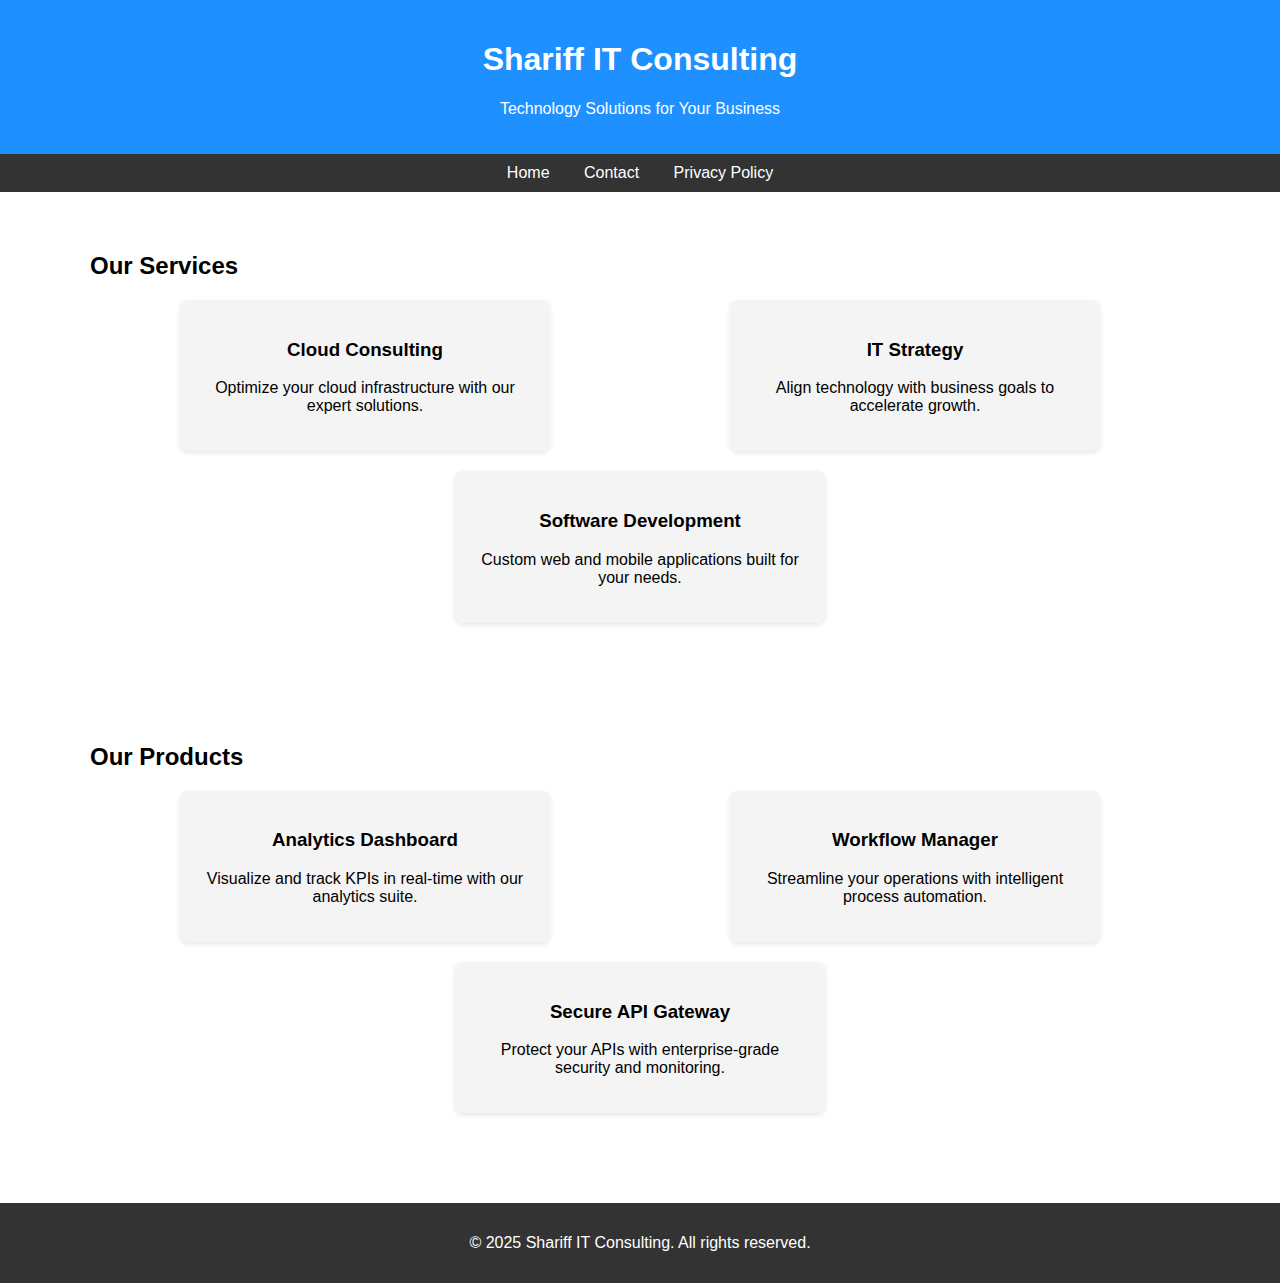
<file: index.html>
<!DOCTYPE html>
<html lang="en">
<head>
    <meta charset="UTF-8">
    <meta name="viewport" content="width=device-width, initial-scale=1.0">
    <meta name="description" content="Shariff IT Consulting - Cloud consulting, IT strategy, and custom software development solutions.">
    <title>Shariff IT Consulting</title>
    <link rel="stylesheet" href="styles.css">
</head>
<body>
    <header>
        <h1>Shariff IT Consulting</h1>
        <p>Technology Solutions for Your Business</p>
    </header>
    <nav>
        <a href="index.html">Home</a>
        <a href="contact.html">Contact</a>
        <a href="privacy.html">Privacy Policy</a>
    </nav>
    <main>
        <section class="container" id="services">
            <h2>Our Services</h2>
            <div class="services">
                <div class="card"><h3>Cloud Consulting</h3><p>Optimize your cloud infrastructure with our expert solutions.</p></div>
                <div class="card"><h3>IT Strategy</h3><p>Align technology with business goals to accelerate growth.</p></div>
                <div class="card"><h3>Software Development</h3><p>Custom web and mobile applications built for your needs.</p></div>
            </div>
        </section>
        <section class="container" id="products">
            <h2>Our Products</h2>
            <div class="products">
                <div class="card"><h3>Analytics Dashboard</h3><p>Visualize and track KPIs in real-time with our analytics suite.</p></div>
                <div class="card"><h3>Workflow Manager</h3><p>Streamline your operations with intelligent process automation.</p></div>
                <div class="card"><h3>Secure API Gateway</h3><p>Protect your APIs with enterprise-grade security and monitoring.</p></div>
            </div>
        </section>
    </main>
    <footer>
        <p>&copy; 2025 Shariff IT Consulting. All rights reserved.</p>
    </footer>
</body>
</html>
</file>
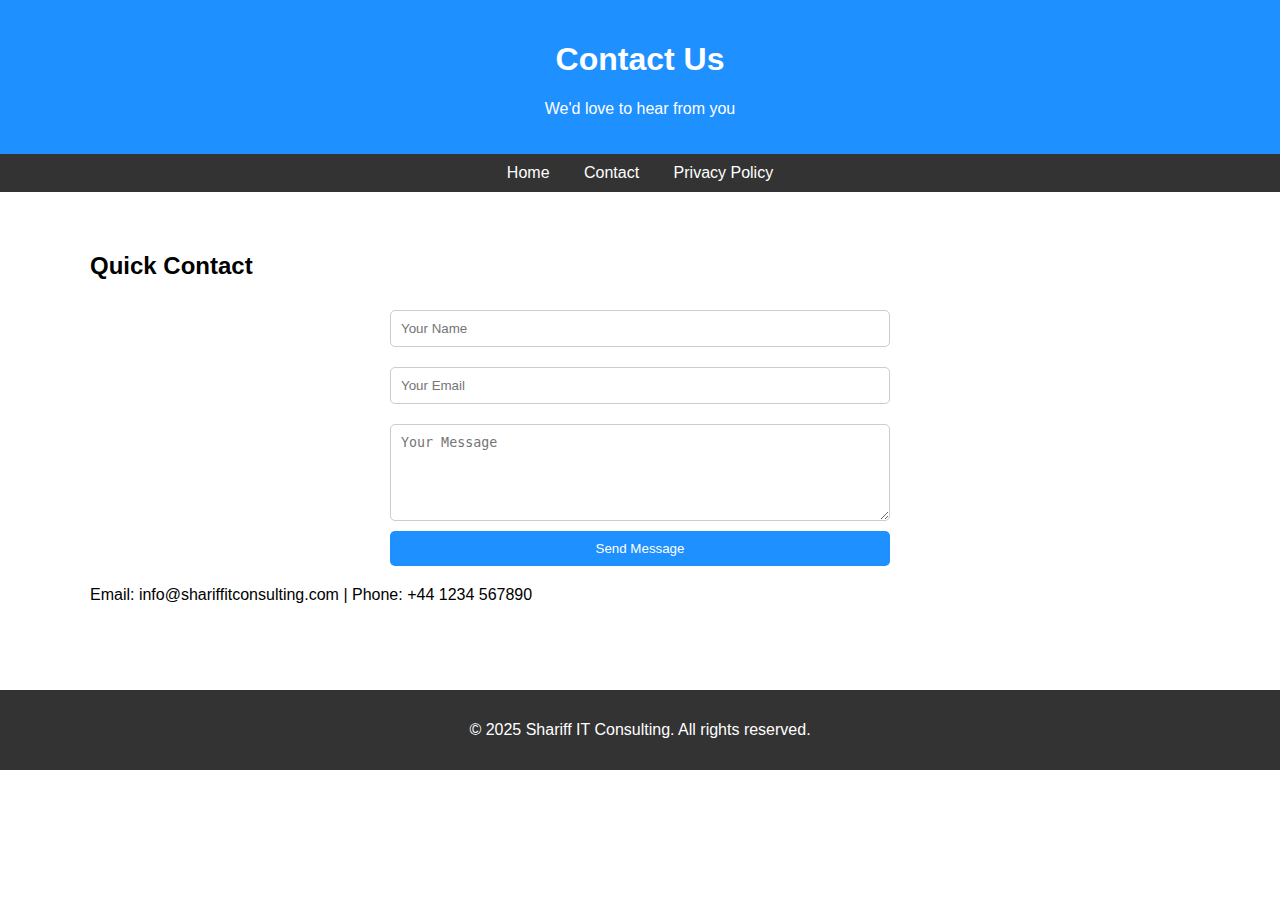
<file: contact.html>
<!DOCTYPE html>
<html lang="en">
<head>
    <meta charset="UTF-8">
    <meta name="viewport" content="width=device-width, initial-scale=1.0">
    <title>Contact - Shariff IT Consulting</title>
    <link rel="stylesheet" href="styles.css">
</head>
<body>
    <header>
        <h1>Contact Us</h1>
        <p>We'd love to hear from you</p>
    </header>
    <nav>
        <a href="index.html">Home</a>
        <a href="contact.html" class="active">Contact</a>
        <a href="privacy.html">Privacy Policy</a>
    </nav>
    <section class="container">
        <h2>Quick Contact</h2>
        <form id="contactForm">
            <input type="text" placeholder="Your Name" required>
            <input type="email" placeholder="Your Email" required>
            <textarea rows="5" placeholder="Your Message" required></textarea>
            <button type="submit">Send Message</button>
        </form>
        <p>Email: info@shariffitconsulting.com | Phone: +44 1234 567890</p>
    </section>
    <footer>
        <p>&copy; 2025 Shariff IT Consulting. All rights reserved.</p>
    </footer>
    <script src="scripts.js"></script>
</body>
</html>
</file>
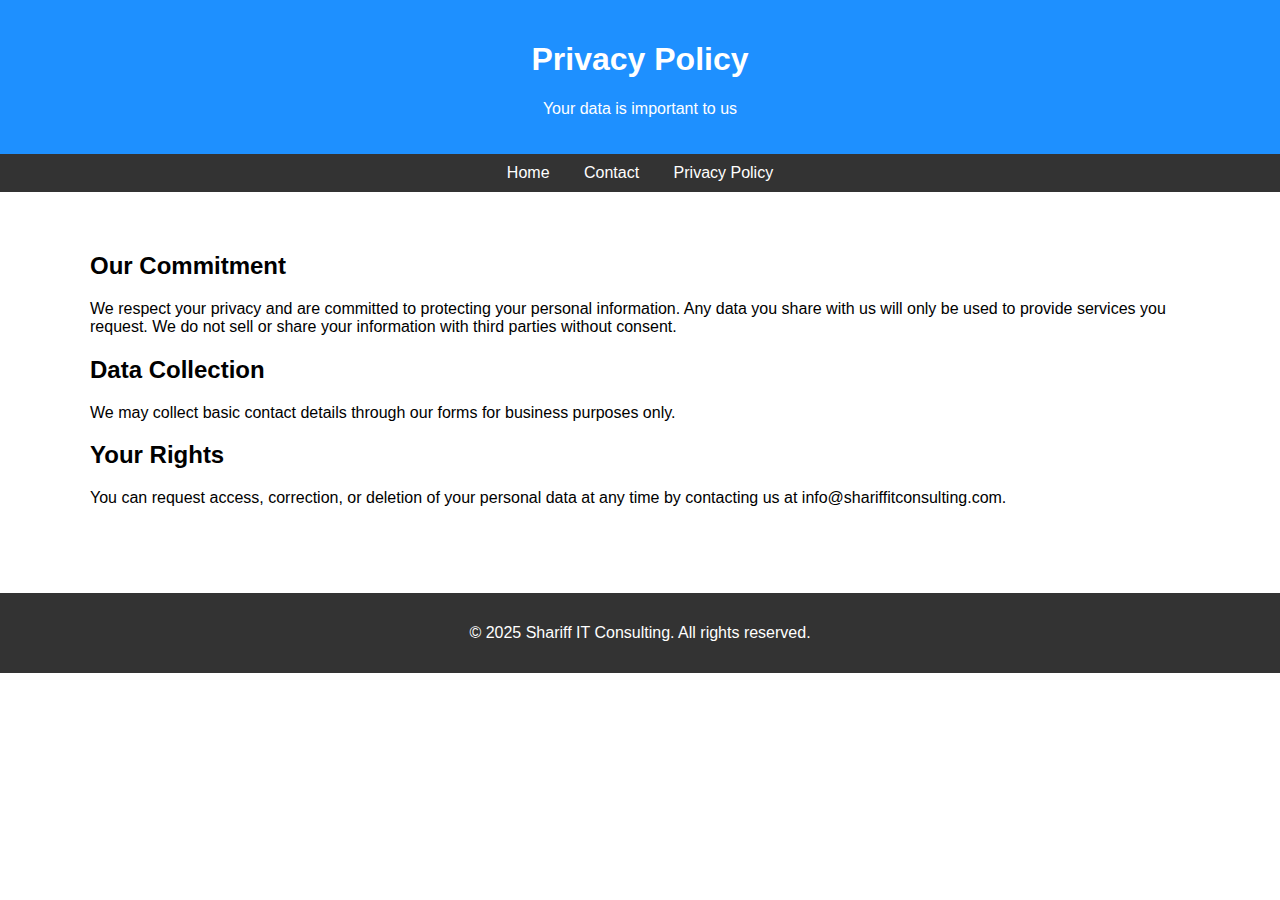
<file: privacy.html>
<!DOCTYPE html>
<html lang="en">
<head>
    <meta charset="UTF-8">
    <meta name="viewport" content="width=device-width, initial-scale=1.0">
    <title>Privacy Policy - Shariff IT Consulting</title>
    <link rel="stylesheet" href="styles.css">
</head>
<body>
    <header>
        <h1>Privacy Policy</h1>
        <p>Your data is important to us</p>
    </header>
    <nav>
        <a href="index.html">Home</a>
        <a href="contact.html">Contact</a>
        <a href="privacy.html" class="active">Privacy Policy</a>
    </nav>
    <section class="container">
        <h2>Our Commitment</h2>
        <p>We respect your privacy and are committed to protecting your personal information. 
        Any data you share with us will only be used to provide services you request. 
        We do not sell or share your information with third parties without consent.</p>
        
        <h2>Data Collection</h2>
        <p>We may collect basic contact details through our forms for business purposes only.</p>
        
        <h2>Your Rights</h2>
        <p>You can request access, correction, or deletion of your personal data at any time 
        by contacting us at info@shariffitconsulting.com.</p>
    </section>
    <footer>
        <p>&copy; 2025 Shariff IT Consulting. All rights reserved.</p>
    </footer>
</body>
</html>
</file>
<file: styles.css>
body { font-family: Arial, sans-serif; margin: 0; padding: 0; }
header { background: #1e90ff; color: white; padding: 20px; text-align: center; }
nav { background: #333; padding: 10px; text-align: center; }
nav a { color: white; margin: 0 15px; text-decoration: none; }
nav a:hover { text-decoration: underline; }
section { padding: 40px; }
.container { max-width: 1100px; margin: 0 auto; }
.services, .products { display: flex; justify-content: space-around; margin-top: 20px; flex-wrap: wrap; }
.card { background: #f4f4f4; padding: 20px; border-radius: 8px; width: 30%; min-width: 250px; text-align: center; box-shadow: 0 2px 5px rgba(0,0,0,0.1); margin-bottom: 20px; }
footer { background: #333; color: white; padding: 15px; text-align: center; margin-top: 30px; }
form { max-width: 500px; margin: 20px auto; display: flex; flex-direction: column; }
input, textarea { padding: 10px; margin: 10px 0; border: 1px solid #ccc; border-radius: 5px; }
button { background: #1e90ff; color: white; padding: 10px; border: none; border-radius: 5px; cursor: pointer; }
button:hover { background: #005ecb; }
</file>
